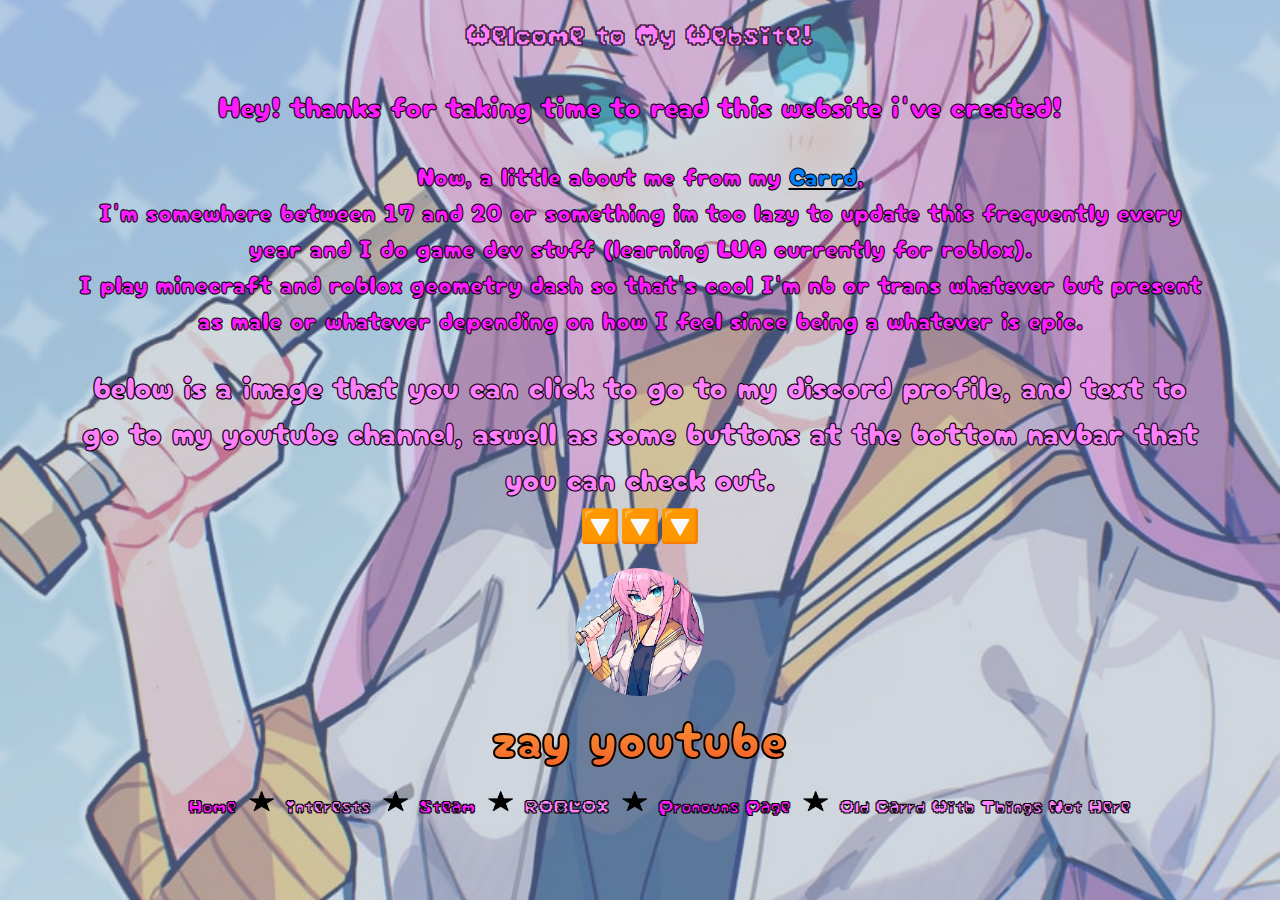
<file: index.html>
<!DOCTYPE html>
<html lang="en" style="background-color: rgba(0, 74, 134, 0.404);">
<head>
    <style>
    
        html { 
            background: url('websiteassets/images/aubart.png') no-repeat center center fixed; 
            -webkit-background-size: cover;
            -moz-background-size: cover;
            -o-background-size: cover;
            background-size: cover;
        }
        li {
  display: inline;
}
a   {
    color: #0080ff;
}
    </style>
<meta charset="UTF-8">
<meta name="viewport" content="width=device-width, initial-scale=1.0">
<meta http-equiv="X-UA-Compatible" content="ie=edge">

<title>zay's site!</title>
    <link rel="stylesheet" href="style.css">
    <link rel="icon" href="websiteassets/images/star.png" type="image/x-icon">

</head>
<body style="text-align: center;">

<main style="text-align: center;">
    <div>
    <h1>Welcome to My Website!</h1>
        <p>Hey! thanks for taking time to read this website i've created!</p>
        <p style="font-size: 25px">Now, a little about me from my <a href="https://z-ay.carrd.co">Carrd</a>,<br>I'm somewhere between 17 and 20 or something im too lazy to update this frequently every year
            and I do game dev stuff (learning LUA currently for roblox). <br>I play minecraft and roblox geometry dash so that's cool
            I'm nb or trans whatever but present as male or whatever depending on how I feel since being a whatever is epic.</p>
            <h1 style ="font-family: Cherrybomb;">below is a image that you can click to go to my discord profile, and text to go to my youtube channel, aswell as some buttons at the bottom navbar that you can check out.<br>🔽🔽🔽</h1>
    
            <div id="container" style="text-align: center;">

        <div id="image" style="margin-top: 10px; text-align: center;">
            <img src="websiteassets/images/aubnoop.jpg" class="user" usemap="#youtube"/>
        </div>
        
        <div id="texts" style="text-align: center;"> 
            <a style="-webkit-text-stroke: black;
            -webkit-text-stroke-width: 2px; text-decoration: none"class="gradienttext" href="https://youtube.com/c/1bbzay">zay youtube</a>
        </div>

        <map name="youtube">
            <area alt="my profile!" title="my profile!" href="https://discord.com/users/352264519235403787" coords="1,0,849,1148" shape="rect">
        </map>

        <ul style ="text-align: none;">
            <li><a class="links thing" href="https://zayzzay.github.io">Home</a></li> &nbsp; <img src="websiteassets/images/star.png" width="25" height="25"/> &nbsp;
            <li><a class="links2 thing" href="interests.html">Interests</a></li> &nbsp; <img src="websiteassets/images/star.png" width="25" height="25"/> &nbsp;
            <li><a class="links thing" href="https://steamcommunity.com/id/1bbzay/">Steam</a></li> &nbsp; <img src="websiteassets/images/star.png" width="25" height="25"/> &nbsp;
            <li><a class="links2 thing" href="https://www.roblox.com/users/525062129/profile">ROBLOX</a></li> &nbsp; <img src="websiteassets/images/star.png" width="25" height="25"/> &nbsp;
            <li><a class="links thing" href="https://en.pronouns.page/@_zay">Pronouns Page</a></li> &nbsp; <img src="websiteassets/images/star.png" width="25" height="25"/> &nbsp;
            <li><a style="list-style-type: none;  display: inline;" class="links2 thing" href="https://z-ay.carrd.co">Old Carrd With Things Not Here</a></li> 
        </ul>
</main>
</body>
</div>
</html>
</file>
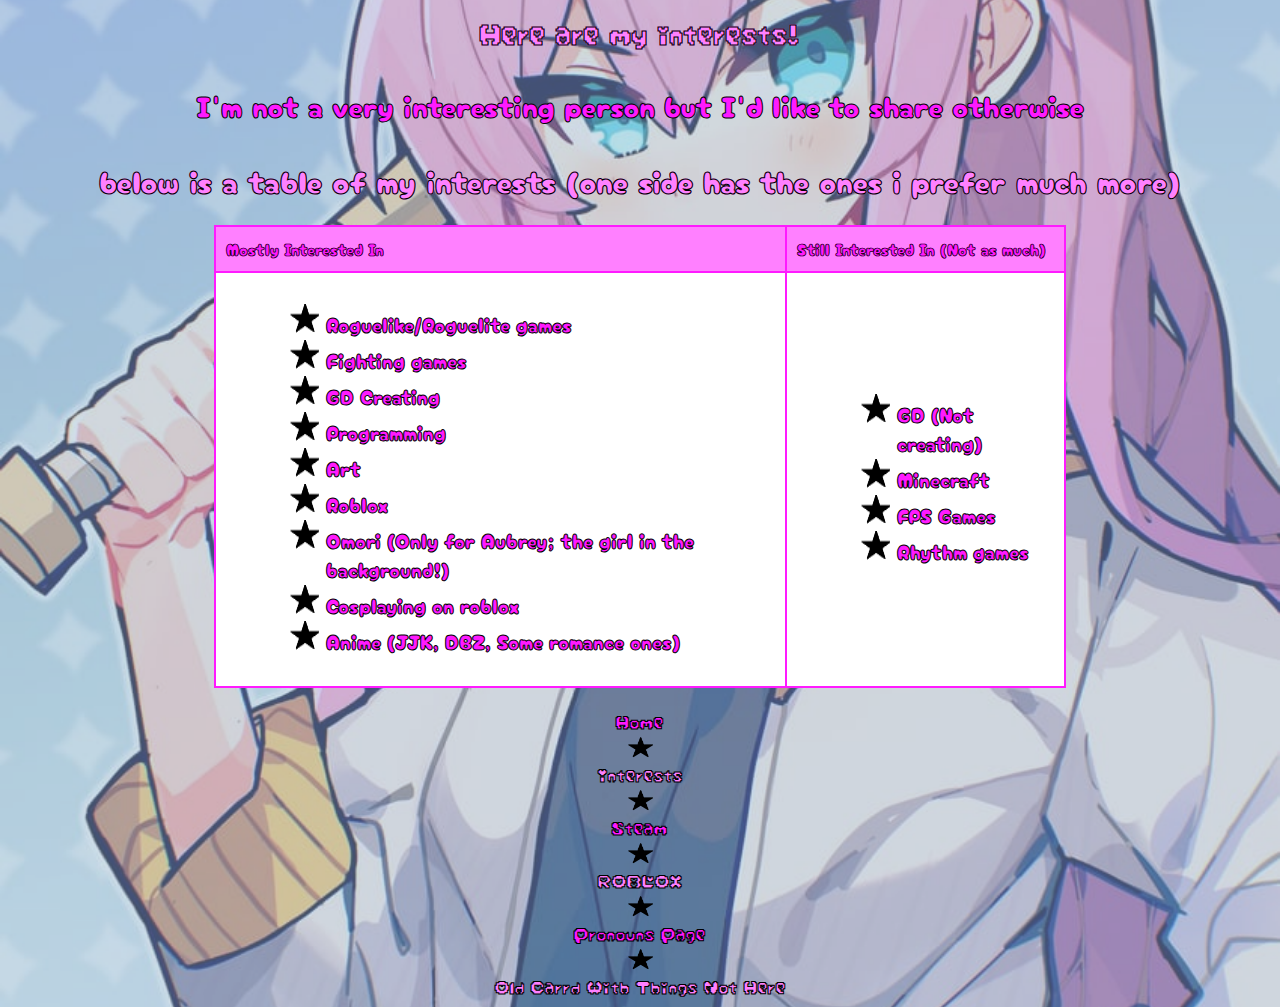
<file: interests.html>
<!DOCTYPE html>
<html lang="en" style="background-color: rgba(0, 74, 134, 0.404);">
<head>
    <style>
    
        html { 
            background: url('websiteassets/images/aubart.png') no-repeat center center fixed; 
            -webkit-background-size: cover;
            -moz-background-size: cover;
            -o-background-size: cover;
            background-size: cover;
        }

        ul.thing2 {
            list-style-image: url(
"websiteassets/images/bullet star.png");
            margin-left: 60px;
            
        }
        ul {
            -webkit-text-stroke: black;
  -webkit-text-stroke-width: 1px;
  font-size: 20px;
        }
    </style>
<meta charset="UTF-8">
<meta name="viewport" content="width=device-width, initial-scale=1.0">
<meta http-equiv="X-UA-Compatible" content="ie=edge">

<title>zay's interests!</title>
    <link rel="stylesheet" href="style.css">
    <link rel="icon" href="websiteassets/images/star.png" type="image/x-icon">

</head>
<body style="text-align: center;">

<main style="text-align: center;">
    <div>
    
    <h1>Here are my interests!</h1>
        <p>I'm not a very interesting person but I'd like to share otherwise</p>
        <h1 style ="font-family: Cherrybomb;">below is a table of my interests (one side has the ones i prefer much more)</h1>
        <div style="text-align: left;">
            <table class="customTable">
                <thead>
                  <tr>
                    <th>Mostly Interested In</th>
                    <th>Still Interested In (Not as much)</th>
                  </tr>
                </thead>
                <tbody>
                  <tr>
                    <td><ul class="thing2">
                        <li>Roguelike/Roguelite games</li>
                        <li>Fighting games</li>
                        <li>GD Creating</li>
                        <li>Programming</li>
                        <li>Art</li>
                        <li>Roblox</li>
                        <li>Omori (Only for Aubrey; the girl in the background!)</li>
                        <li>Cosplaying on roblox</li>
                        <li>Anime (JJK, DBZ, Some romance ones)</li>
                    </ul></td>
                    <td><ul class="thing2">
                        <li>GD (Not creating)</li>
                        <li>Minecraft</li>
                        <li>FPS Games</li>
                        <li>Rhythm games</li>
                    </ul></td>
                  </tr>
                </tbody>
              </table>
              <!-- Generated at CSSPortal.com -->
              
          
          </div>


    <div id="container" style="text-align: center; list-style-type: none;" class="thing">

        <ul style ="text-align: none; display: inline; list-style-type: none; display: inline;" class="thing">
            <li><a style="list-style-type: none;  display: inline;" class="links thing" href="https://zayzzay.github.io">Home</a></li> &nbsp; <img src="websiteassets/images/star.png" width="25" height="25"/> &nbsp;
            <li><a style="list-style-type: none;  display: inline;" class="links2 thing" href="interests.html">Interests</a></li> &nbsp; <img src="websiteassets/images/star.png" width="25" height="25"/> &nbsp;
            <li><a style="list-style-type: none;  display: inline;" class="links thing" href="https://steamcommunity.com/id/1bbzay/">Steam</a></li> &nbsp; <img src="websiteassets/images/star.png" width="25" height="25"/> &nbsp;
            <li><a style="list-style-type: none;  display: inline;" class="links2 thing" href="https://www.roblox.com/users/525062129/profile">ROBLOX</a></li> &nbsp; <img src="websiteassets/images/star.png" width="25" height="25"/> &nbsp;
            <li><a style="list-style-type: none;  display: inline;" class="links thing" href="https://en.pronouns.page/@_zay">Pronouns Page</a></li> &nbsp; <img src="websiteassets/images/star.png" width="25" height="25"/> &nbsp;
            <li><a style="list-style-type: none;  display: inline;" class="links2 thing" href="https://z-ay.carrd.co">Old Carrd With Things Not Here</a></li> 
          </ul>
</main>
</body>
</div>
</html>
</file>
<file: style.css>
@font-face {
  font-family: "CherryBomb";
  src: url("websiteassets/fonts/cherry bomb.ttf") format("woff");
  /* Add additional formats (e.g., .ttf) if needed */
}

@font-face {
  font-family: "Cherish";
  src: url("websiteassets/fonts/Cherish.ttf") format("woff");
  /* Add additional formats (e.g., .ttf) if needed */
}

h1 {
  font-family: "Cherish", Times, serif;
  color: #ff80ff;
  -webkit-text-stroke: black;
  -webkit-text-stroke-width: .05px;
}

p {
  font-family: "Cherrybomb", Times, serif;
  color: #ff1aff;
  -webkit-text-stroke: black;
  -webkit-text-stroke-width: 1px;
  font-size: 30px;
}

html {
	margin:  0 4rem;
}
.gradienttext {
	font-family: "Cherrybomb", Helvetica, Arial, sans-serif;
	font-size: 50px;
	font-weight:  100;
	letter-spacing: 2px;
	text-align: center;
	color: #f35626;
  background-clip: text;
	background-image: -webkit-linear-gradient(92deg, #f35626, #feab3a);
	-webkit-background-clip: text;
	-webkit-text-fill-color: transparent;
  animation: reverse;
	-webkit-animation: hue 2s infinite linear;
}


@keyframes hue {
  from {
    -webkit-filter: hue-rotate(0deg);
  }
  to {
    -webkit-filter: hue-rotate(-360deg);
  }
}

.user {
  display: inline-block;
  width: 128px;
  height: 128px;
  border-radius: 50%;

  object-fit: cover;
}


li.thing {
  display: inline;
}

.links {font-family: "Cherish", Times, serif; 
  text-decoration: none; 
  color: #ff1aff;
  font-size: 20px;
  -webkit-text-stroke: black;
  -webkit-text-stroke-width: 1px;}

  .links2 {font-family: "Cherish", Times, serif; 
    text-decoration: none; 
    color: #ff80ff;
    font-size: 20px;
    -webkit-text-stroke: black;
    -webkit-text-stroke-width: 1px;}



    table.customTable {
      font-family: "Cherrybomb", Times, serif; 
      color: #ff1aff;
      -webkit-text-stroke: black;
    -webkit-text-stroke-width: .12px;
      width: 75%;
      background-color: #FFFFFF;
      border-collapse: collapse;
      border-width: 2px;
      border-color: #FF80FF;
      border-style: solid;

      margin-left: auto;
      margin-right: auto;
    }
    
    table.customTable td, table.customTable th {
      border-width: 2px;
      border-color: #FF1AFF;
      border-style: solid;
      padding: 10px;
      color:FF80FF;
      -webkit-text-stroke: black;
      -webkit-text-stroke-width: .12px;
    }
    
    table.customTable thead {
      background-color: #FF80FF;
      -webkit-text-stroke: black;
      -webkit-text-stroke-width: .12px;
    }
</file>
